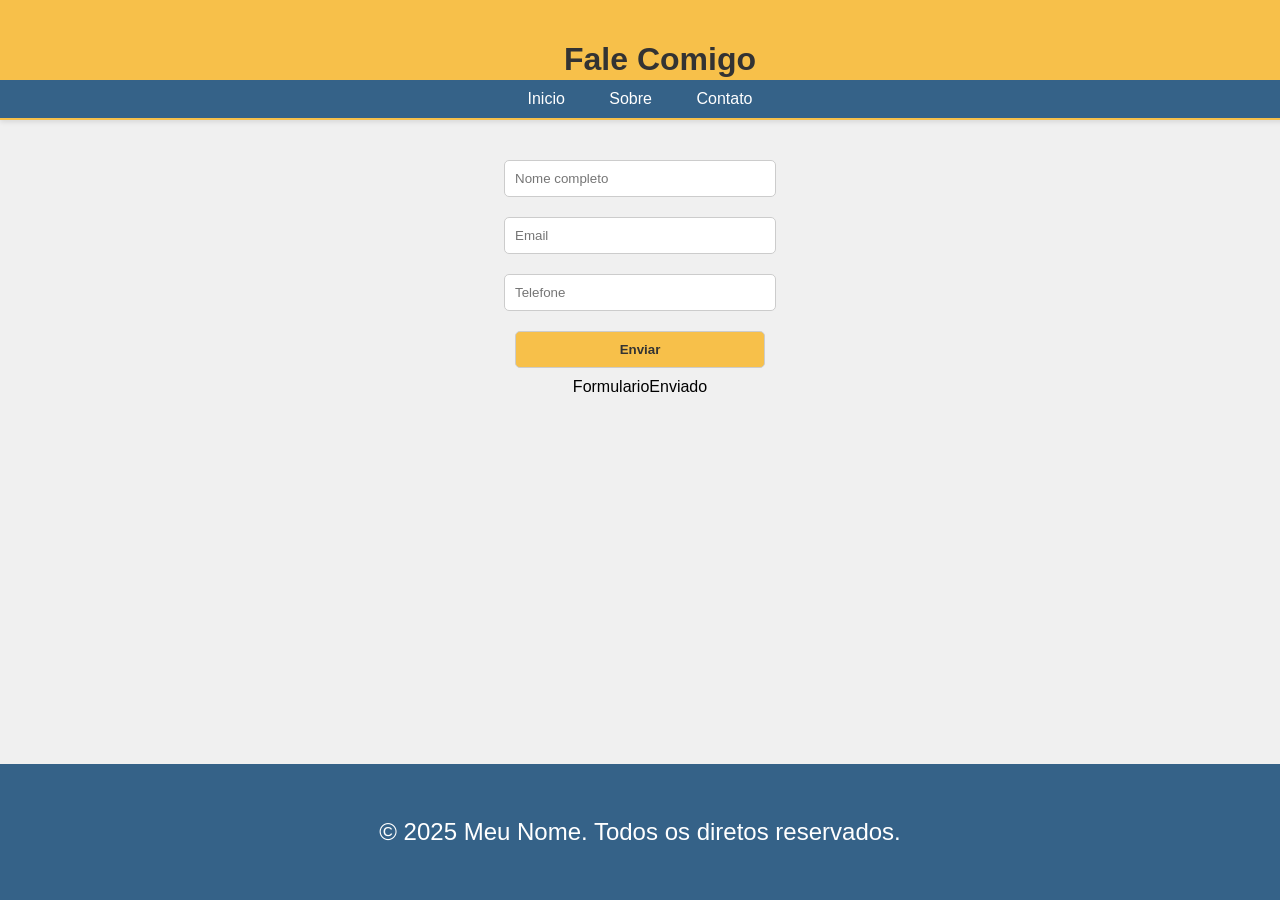
<file: contato.html>
<!DOCTYPE html>
<html lang="pt-br">
<head>
    <meta charset="UTF-8">
    <title>Document</title>
    <link rel="stylesheet" href="css/estilo.css">
</head>
<body>
    <header>
        <h1>Fale Comigo</h1>
    </header>
    <nav>
        <a href="index.html">Inicio</a>
        <a href="sobre.html">Sobre</a>
        <a href="contato.html">Contato</a>
    </nav>
    <main>
        <section>
            <form id="form-contato" onsubmit="enviarFormulario(event)">
                <input type="text" id="nomeContato" placeholder="Nome completo" required><br>
                <input type="email" id="emailContato" placeholder="Email" required><br>
                <input type="tel" id="telefoneContato" placeholder="Telefone" required><br>
                <button type="submit">Enviar</button>
            </form>
            <div id="mensagem-confirmacao">FormularioEnviado</div>
        </section>
    </main>
    <footer>
        <p>&copy; 2025 Meu Nome. Todos os diretos reservados. </p>
    </footer>
    <script src="js/script.js"></script>
</body>
</html>
</file>
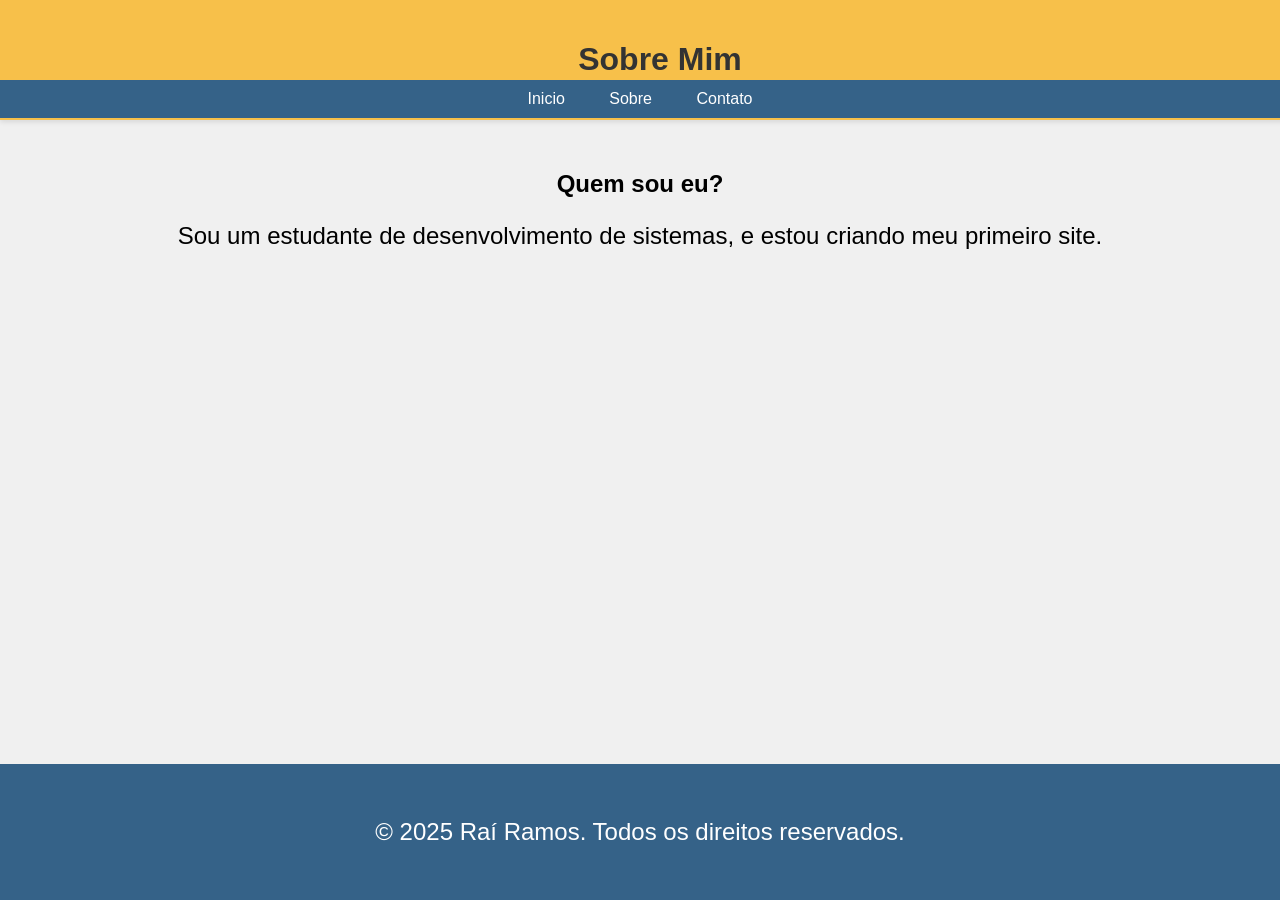
<file: sobre.html>
<!DOCTYPE html>
<html lang="pt-br">
<head>
    <meta charset="UTF-8">
    <title>Sobre</title>
    <link rel="stylesheet" href="css/estilo.css">
</head>
<body>
    <header>
        <h1>Sobre Mim</h1>
    </header>
    <nav>
        <a href="index.html">Inicio</a>
        <a href="sobre.html">Sobre</a>
        <a href="contato.html">Contato</a>
    </nav>
    <main>
        <section>
            <h2>Quem sou eu?</h2>
            <p>Sou um estudante de desenvolvimento de sistemas, e estou criando meu primeiro site.</p>
        </section>
    </main>
    <footer>
        <p>&copy; 2025 Raí Ramos. Todos os direitos reservados.</p>
    </footer>
</body>
</html>
</file>
<file: css/estilo.css>
html, body{
    height: 100%;
    margin: 0;
    display: flex;
    flex-direction: column;
    font-family: Arial, sans-serif;
    background-color: #F0F0F0;
}

header {
    background-color: #F7C04A;
    color: #333333;
    text-align: center;
    padding: 20px;
    position: fixed;
    width: 100%;
    top: 0;
    box-shadow: 0 2px 5px rgba(0,0,0,0.1);
}

nav{
    background-color: #356288;
    text-align: center;
    padding: 10px 0;
    position: fixed;
    width: 100%;
    top: 80px;
}

nav a {
    color: #ffffff;
    text-decoration: none;
    padding: 14px 20px;
}

nav a:hover {
    background-color: #274A66;
}

main {
    flex: 1;
    text-align: center;
    padding: 20px;
    padding-top: 150px;
    background-color: #F0F0F0;
}

footer {
    background-color: #356288;
    color: #ffffff;
    text-align: center;
    padding: 30px;
}

input, button {
    margin: 10px;
    padding: 10px;
    width: 250px;
    border: 1px solid #ccc;
    border-radius: 5px;
}

button {
    background-color: #F7C04A;
    color: #333;
    font-weight: bold;
    cursor: pointer;
}

button:hover {
    background-color: #e6a800;
}

.imagem{
    max-width: 100%;
    height: auto;
}
p{
    font-size: x-large;
}

@media (max-with: 600px) {
    nav a {
        display: block;
        padding: 10px;
    }
    
    main {
        padding-top: 200px;
    }

    input, button {
        width: 90%;
    }

    form {
        margin-top: 40px;
    }
}
</file>
